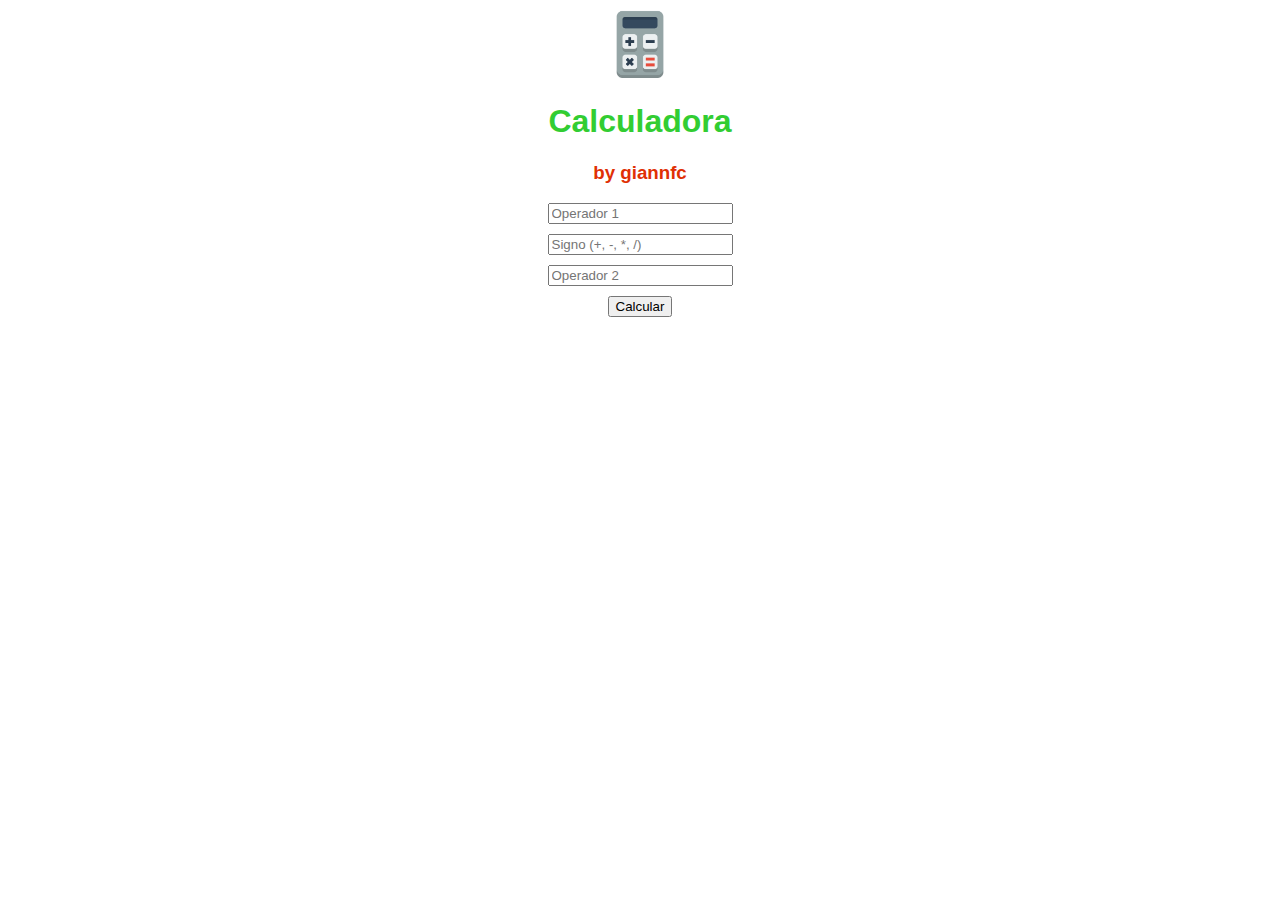
<file: Calculadora/index.html>
<!DOCTYPE html>

<html>
<head>
    <title>Calculadora</title>
    <link rel="shortcut icon" href="calculadora.png">
    <script src="./index.js" defer>  </script>
    <style>
        body{
            font-family: sans-serif;
            text-align: center;
        }
        input{
            display: block;
            margin: auto;
            margin-bottom: 10px;
        }
    </style>
</head>

<body>
    <img src="calculadora.png" alt="calculadora" height="70px" width="70px">
    <h1 style="color: limegreen;">Calculadora</h1>
    <h3 style="color:rgb(224, 48, 4)">by giannfc</h3>
    <form action="" method="dialog">
    <input type="text" id="op1" placeholder="Operador 1">
    <input type="text" id="operacion" placeholder="Signo (+, -, *, /)">
    <input type="text" id="op2" placeholder="Operador 2">
    <input type="submit" id="calcular" value="Calcular">
    </form>
    <p id="resultado"> </p>
</body>
</html>
</file>
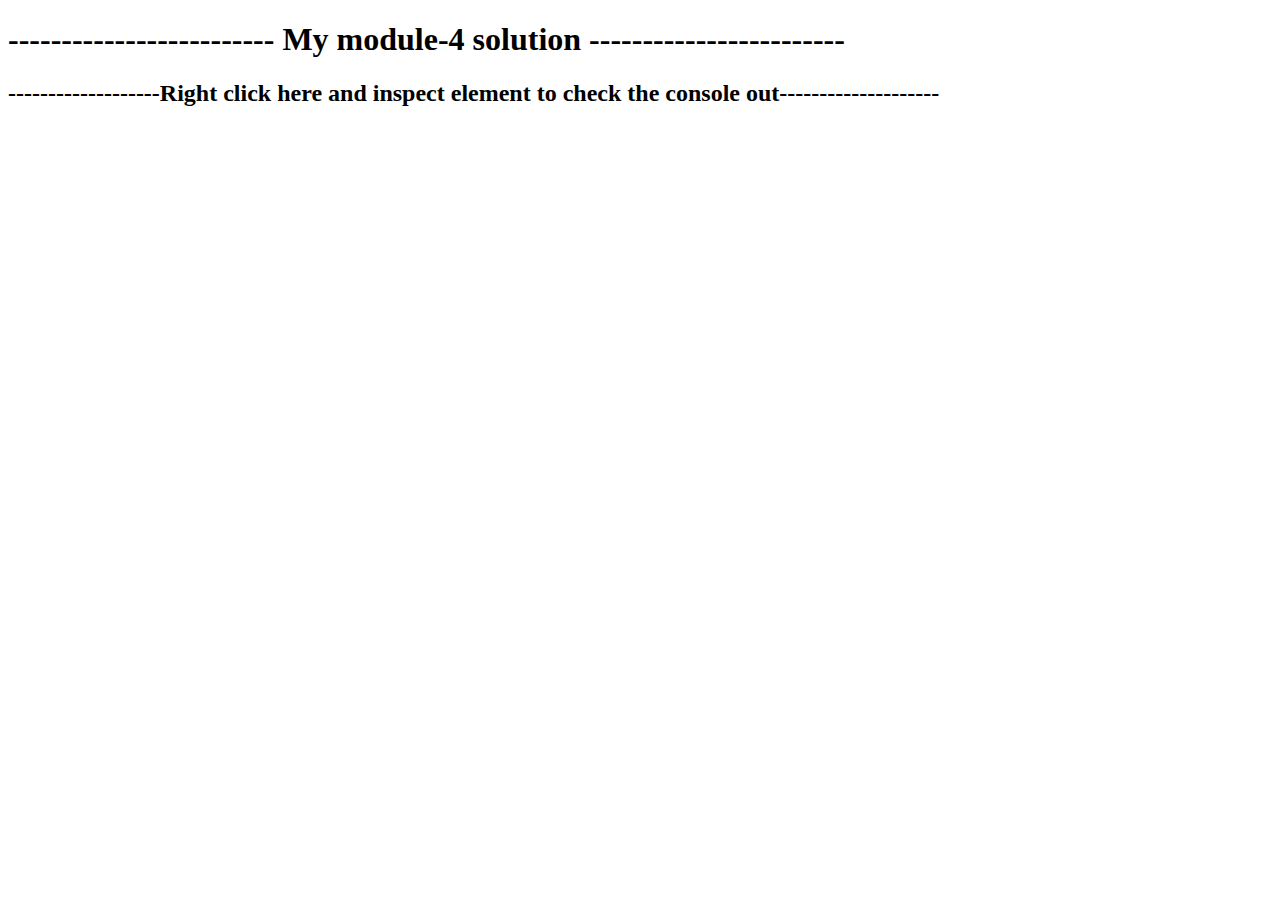
<file: assignment 4/assignment 4/index.html>
<!DOCTYPE html>
<html>
<head>
	<title></title>
</head>
<body>
	<h1>------------------------- My module-4 solution ------------------------</h1>
  <h2>-------------------Right click here and inspect element to check the console out--------------------</h2>
	<script src="script.js" ="text/javascript">
	
		</script>

</body>
</html>
</file>
